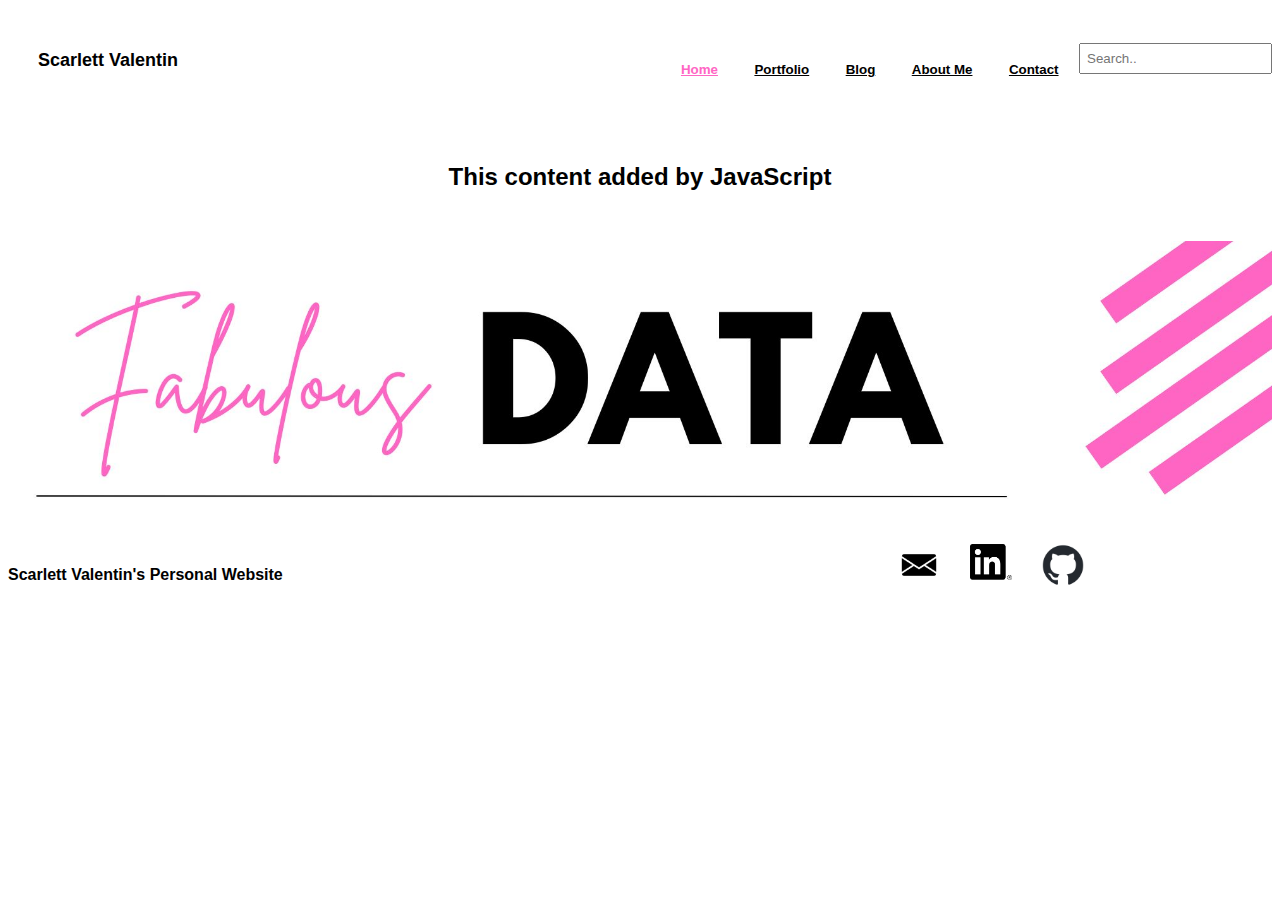
<file: index.html>
<!DOCTYPE html>
<html lang="en">
    <head>
        <link rel="stylesheet" href="style.css" />
        <title>Scarlett Valentin</title>
    </head>
    <body>
        <div class="container">
            <h1>Scarlett Valentin</h1>
            <nav id="navbar">
                <ul>
                    <li><a class="active" href="index.html">Home</a></li>
                    <li><a class="inactive" href="portfolio.html">Portfolio</a></li>
                    <li><a class="inactive" href="blog.html">Blog</a></li>
                    <li><a class="inactive" href="about-me.html">About Me</a></li>
                    <li><a class="inactive" href="contact.html">Contact</a></li>
                    <li><input type="text" placeholder="Search.."></li>
                </ul>
            </nav>
            
            <script src="script.js"></script>
        </div>
        
        <div id="home-banner">
            <img src="HomeBannerWhite.jpg" alt="Fabulous Data banner"/>


        </div>



        <div class="container">
            <footer class="footer">
                    <h4>Scarlett Valentin's Personal Website</h4>
                    <div id="icons">
                        <a class="item" href="mailto:scarlettmvalentin@gmail.com"><img src="email.png" alt="envelope"></a>
                        <a class="item" href="https://www.linkedin.com/in/scarlett-valentin/"><img src="LI-In-Bug.png" alt="LinkedIn logo"></a>
                        <a class="item" href="https://github.com/scarlettvalentin"><img src ="github-mark.png" alt ="GitHub logo"></a>
                    </div>
            </footer>
        </div>
    </body>
</html>
</file>
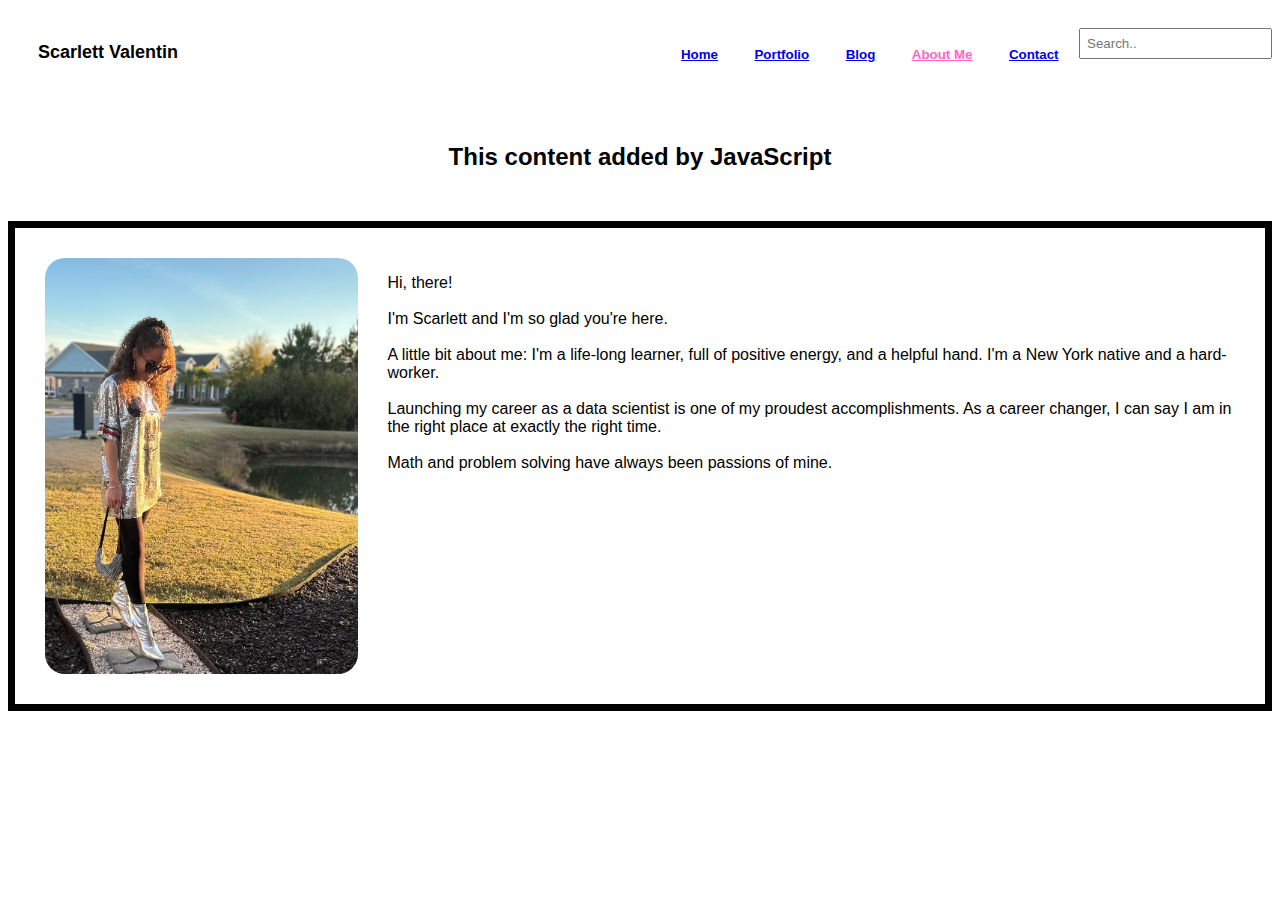
<file: about-me.html>
<!DOCTYPE html>
<html lang="en">
    <head>
        <link rel="stylesheet" href="style.css" />
        <title>Scarlett Valentin</title>
    </head>
    <body>
        <div id="container">
            <nav id="navbar">
                <ul>
                    <li><a href="index.html">Home</a></li>
                    <li><a href="#portfolio">Portfolio</a></li>
                    <li><a href="#blog">Blog</a></li>
                    <li><a class="active" href="about-me.html">About Me</a></li>
                    <li><a href="#contact">Contact</a></li>
                    <li><input type="text" placeholder="Search.."></li>
                </ul>
            </nav>
            <h1>Scarlett Valentin</h1>
            <script src="script.js"></script>
        </div>

    <div id="about-me">
        <img src="IMG_0022.jpg" alt="Female in front of house and pond"/>
        <p>
            Hi, there! <br><br>
            
            I'm Scarlett and I'm so glad you're here. <br><br>

            A little bit about me: I'm a life-long learner, full of positive energy, and a helpful hand. I'm a New York native and a hard-worker. <br><br>

            Launching my career as a data scientist is one of my proudest accomplishments. As a career changer, I can say I am in the right place at exactly the right time. <br><br>

            Math and problem solving have always been passions of mine. 

        </p>
    </div>
</file>
<file: style.css>
body {
    background: white;
    font-family: 'Avantgarde', sans-serif;
}
/* Top navigation */
.active {
    color: #ff66c4;
}

.inactive {
    color: black;
}

#navbar {
    background-color: white;
    overflow: hidden;
    float: right;
    font-weight: bold;
}

#navbar li{
    display:inline-block;
    font-size: smaller;
  }

#navbar a {

    text-align: center;
    padding: 14px 16px;
}

#navbar input {
    float:inline-end;
    padding: 6px;
}

.container {
    display:flex;
    justify-content:space-between;
    align-items:center;  
  }

h1{
    text-align: left;
    padding: 30px;
    font-size: large;
}

/* Footer navigation */

.footer {
    display: flex;
    flex-direction: row;
    align-items:flex-end;
    overflow: hidden;
    position: relative;


}

.footer img {
    padding: 15px;
    width: 42px;

}

/*Change margin-left. Goal is to position icons relative to the right of the webpage*/

#icons {
    display: flex;
    flex-direction: row;
    justify-content: flex-end;
    position: relative;
    align-content: space-around;
    margin-left: 600px
}


/* Home Page */

#home-banner img {
    width: 100%;
}



/* About Me Page */

h2 {
    text-align: center;
    padding: 30px;

}



#about-me {
    border-style: solid;
    border-width: 7px;
    overflow: auto;
    
}

#about-me img {
    padding: 30px;
    border-radius: 50px;
    width: 25%;

    float: left;
}

#about-me p {
    padding: 30px;
    position: relative;


}
</file>
